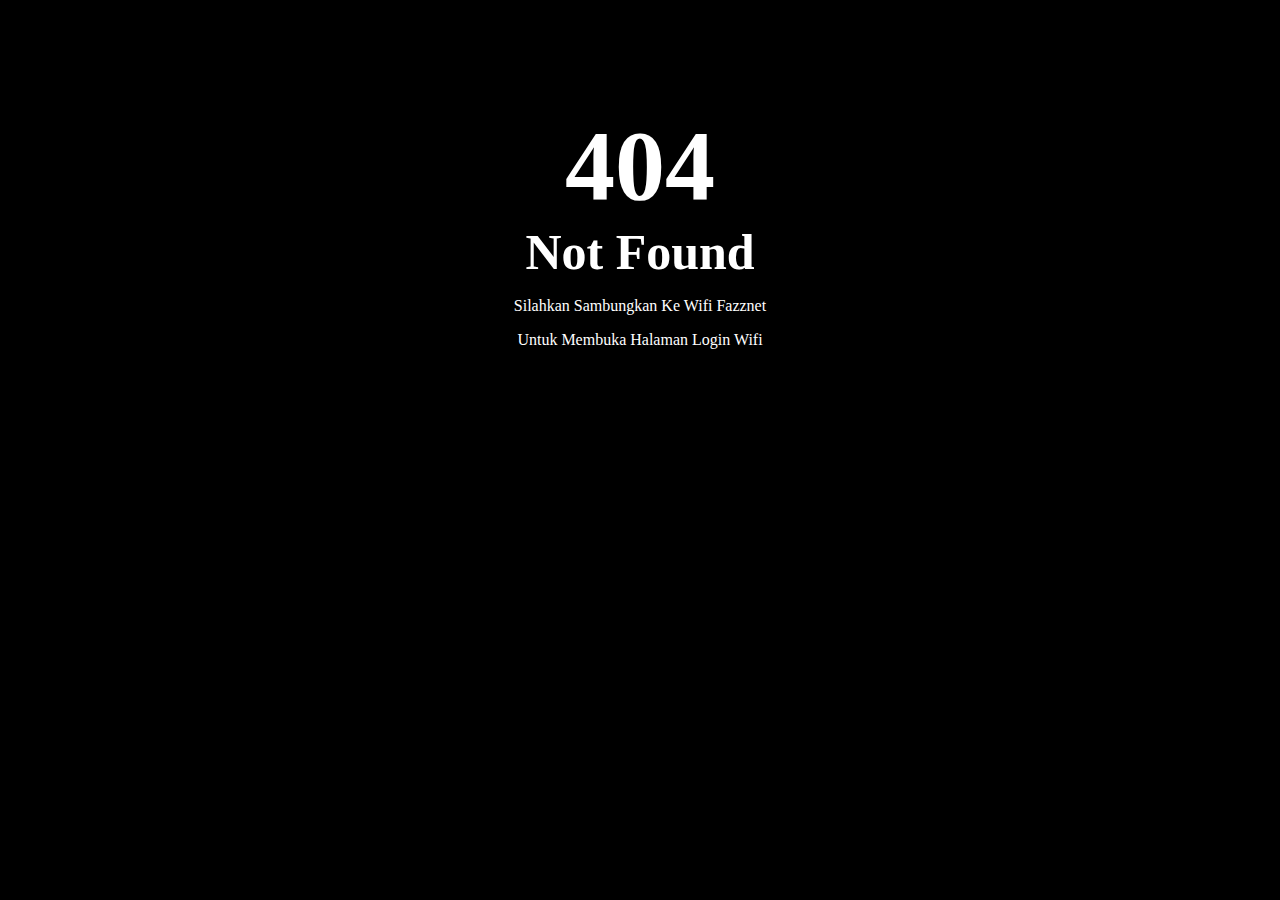
<file: Hosting/login.fazznet.id/index.html>
<!DOCTYPE html>
<html lang="en">

<head>
    <meta charset="UTF-8">
    <meta http-equiv="X-UA-Compatible" content="IE=edge">
    <meta name="viewport" content="width=device-width, initial-scale=1.0">
    <title>FAZZNET</title>
    <style>
        body {
            background-color: black;
            color: white;
            text-align: center;
        }

        h1 {
            font-size: 100px;
            padding: 100px 0 0 0;
            margin: 0;
        }

        h2 {
            font-size: 50px;
            padding: 0;
            margin: 0;
        }
    </style>
</head>

<body>
    <h1>404</h1>
    <h2>Not Found</h2>
    <p>Silahkan Sambungkan Ke Wifi Fazznet</p>
    <p>Untuk Membuka Halaman Login Wifi</p>
</body>

</html>
</file>
